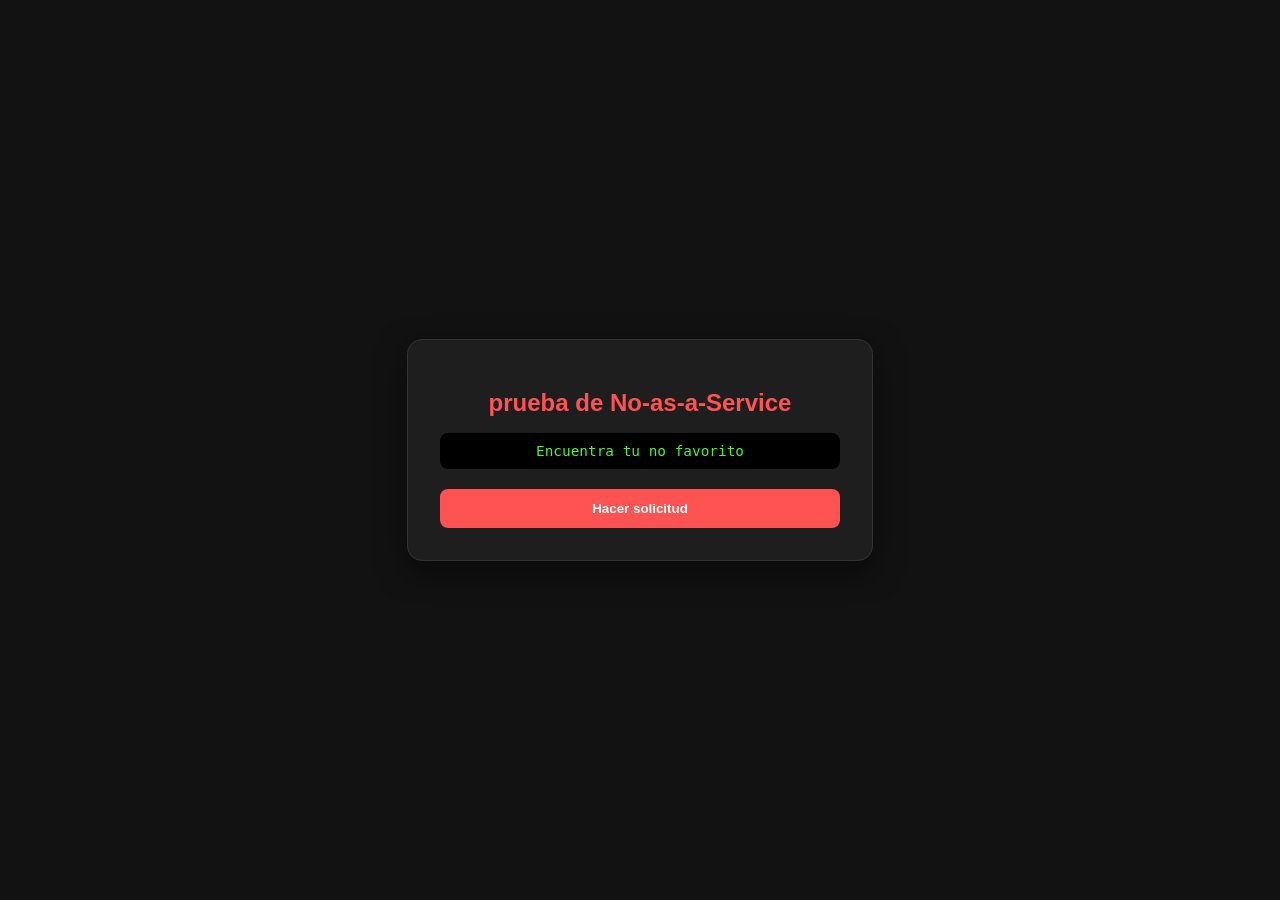
<file: index.html>
<!DOCTYPE html>
<html lang="es">
<head>
    <meta charset="UTF-8">
    <meta name="viewport" content="width=device-width, initial-scale=1.0">
    <title>No-as-a-Service Client</title>
    <link rel="stylesheet" href="style.css">
</head>
<body>

    <div class="card">
        <h1> prueba de No-as-a-Service </h1>
        <div class="endpoint">Encuentra tu no favorito</div>
        
        <button id="btnSolicitar">Hacer solicitud</button>

        <div id="resultado" class="hidden">
            <p id="textoRespuesta"></p>
            <div class="status">Estado: 200 OK (pero sigue siendo no)</div>
        </div>
    </div>

    <script src="script.js"></script>
</body>
</html>
</file>
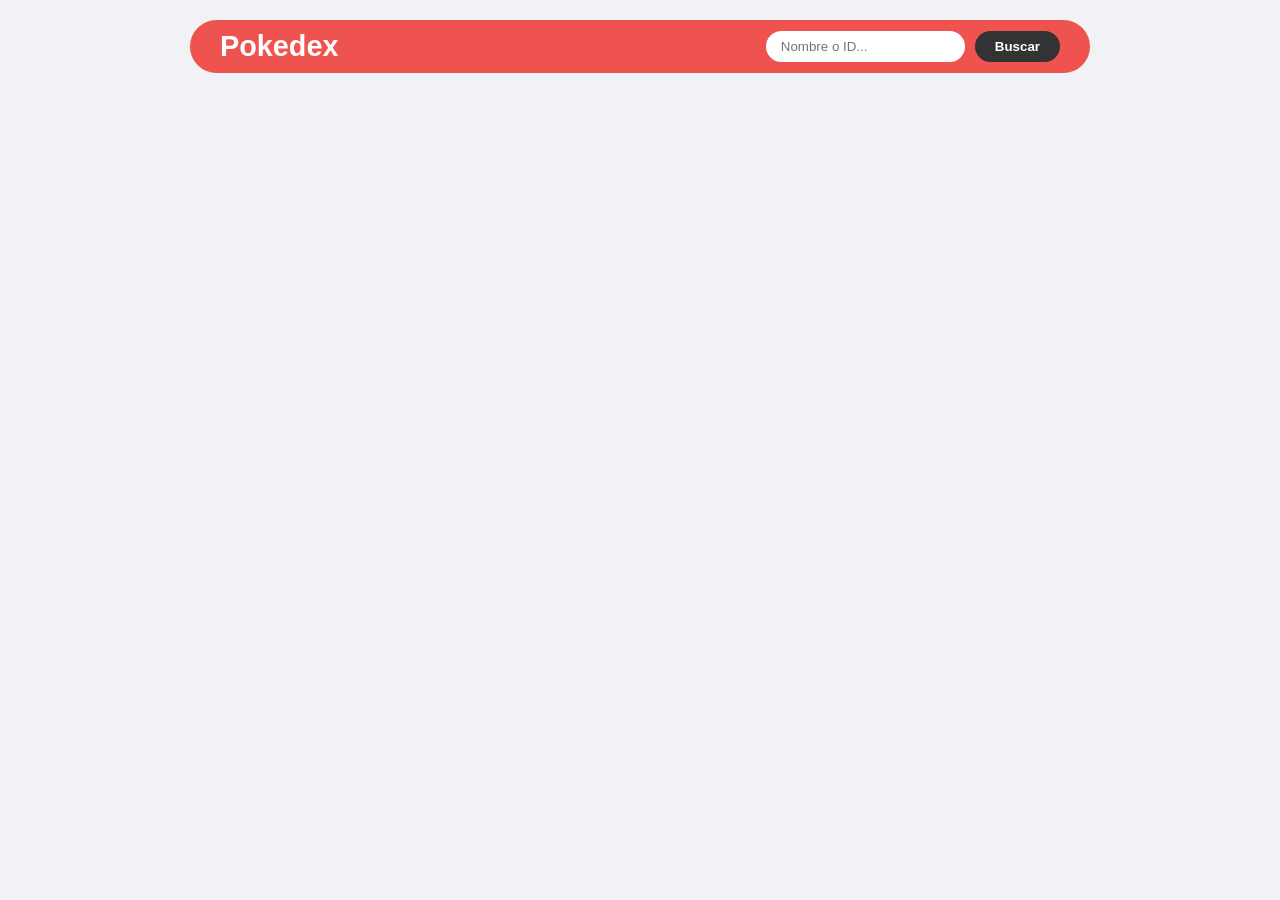
<file: cuerpo.html>
<!DOCTYPE html>
<html lang="es">
<head>
    <meta charset="UTF-8">
    <title>Mi Pokedex</title>
    <link rel="stylesheet" href="diseño.css">
</head>
<body>
    <div class="main-wrapper">
        <header class="navbar">
            <h1>Pokedex</h1>
            <div class="search-box">
                <input type="text" id="pokemonInput" placeholder="Nombre o ID...">
                <button onclick="buscarPokemon()">Buscar</button>
            </div>
        </header>

        <div id="pokedex-container">
            </div>
    </div>

    <script src="API.js"></script>
</body>
</html>
</file>
<file: style.css>
/* Configuración general */
body {
    background-color: #121212;
    color: white;
    font-family: 'Segoe UI', Tahoma, Geneva, Verdana, sans-serif;
    display: flex;
    justify-content: center;
    align-items: center;
    height: 100vh;
    margin: 0;
}

/* Tarjeta principal */
.card {
    background-color: #1e1e1e;
    padding: 2rem;
    border-radius: 15px;
    box-shadow: 0 10px 30px rgba(0,0,0,0.5);
    text-align: center;
    max-width: 400px;
    width: 90%;
    border: 1px solid #333;
}

h1 { 
    color: #ff5252; 
    font-size: 1.5rem; 
}

/* Estilo del texto del endpoint */
.endpoint {
    background-color: #000;
    padding: 10px;
    border-radius: 8px;
    font-family: monospace;
    color: #4af626;
    margin-bottom: 20px;
    font-size: 0.9rem;
}

/* Botón interactivo */
button {
    background-color: #ff5252;
    color: white;
    border: none;
    padding: 12px 24px;
    border-radius: 8px;
    cursor: pointer;
    font-weight: bold;
    transition: transform 0.2s, background-color 0.2s;
    width: 100%;
}

button:hover {
    background-color: #ff1744;
    transform: scale(1.02);
}

button:disabled {
    background-color: #555;
    cursor: not-allowed;
}

/* Contenedor de respuesta */
#resultado {
    margin-top: 25px;
    padding: 15px;
    border-left: 4px solid #ff5252;
    background-color: #252525;
    min-height: 50px;
}

.hidden {
    display: none;
}

.status {
    font-size: 0.7rem;
    color: #888;
    margin-top: 10px;
}
</file>
<file: diseño.css>
body {
    font-family: 'Segoe UI', sans-serif;
    background-color: #f0f2f5;
    margin: 0;
    padding: 20px;
}

.main-wrapper {
    max-width: 900px;
    margin: 0 auto;
}

/* header con buscador a la derecha */
.navbar {
    display: flex;
    justify-content: space-between;
    align-items: center;
    background: #ef5350;
    padding: 10px 30px;
    border-radius: 50px;
    color: white;
    margin-bottom: 30px;
}

h1 { margin: 0; font-size: 1.8em; }

.search-box { display: flex; gap: 10px; }

input {
    padding: 8px 15px;
    border-radius: 20px;
    border: none;
    outline: none;
}

button {
    padding: 8px 20px;
    border-radius: 20px;
    border: none;
    background: #333;
    color: white;
    cursor: pointer;
    font-weight: bold;
}

/* diseño de la tarjeta: imagen a la izquierda e info derecha */
.pokedex-card {
    display: flex; 
    gap: 30px;
    background: white;
    padding: 30px;
    border-radius: 30px;
    box-shadow: 0 10px 20px rgba(0,0,0,0.1);
    align-items: center;
}

.left-side { flex: 1; text-align: center; }
.right-side { flex: 1.5; }

.main-img { width: 100%; max-width: 300px; }

.info-table {
    background: #f8f9fa;
    padding: 15px;
    border-radius: 15px;
    margin-bottom: 15px;
}

.stats-table {
    background: #fff3f3;
    padding: 15px;
    border-radius: 15px;
}

h2 { text-transform: uppercase; margin-top: 0; color: #333; }
</file>
